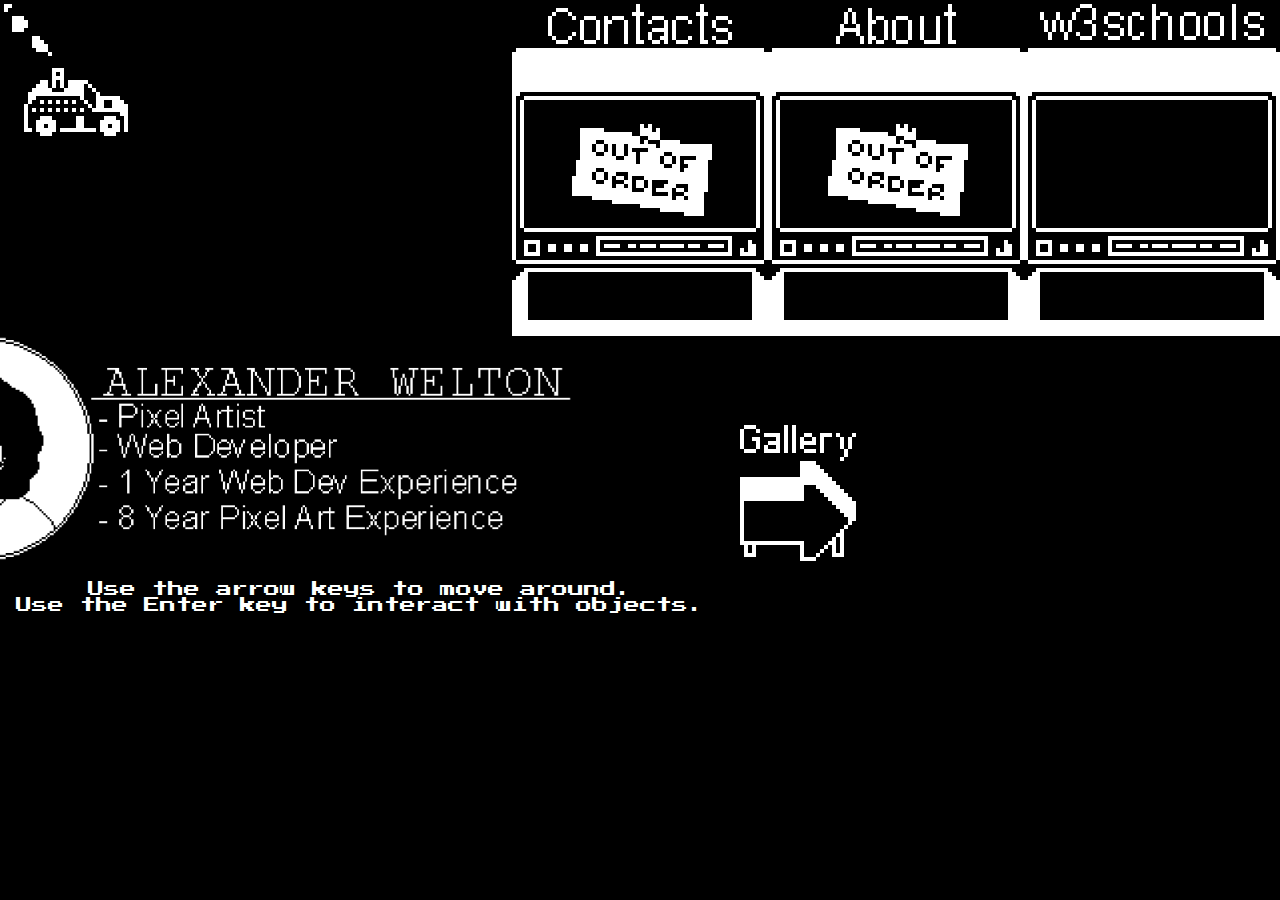
<file: index.html>
<!DOCTYPE html>
<html lang="en">
<head>
    <meta charset="UTF-8">
    <meta name="viewport" content="width=device-width, initial-scale=1.0">
    <title>Alex's Portfolio</title>
    <link rel = "stylesheet" href = "CSS/index.css">
    <script src = "https://code.jquery.com/jquery-3.6.0.js" integrity = "sha256-H+K7U5CnXl1h5ywQfKtSj8PCmoN9aaq30gDh27Xc0jk=" crossorigin="anonymous"></script>
    <link rel = "icon" href = "Images/favicon.png">
</head>
<body onkeydown = " getKeyPressed(event.keyCode); changeImage();" onkeyup = "getKeyUnpressed(event.keyCode);">
    <img id = "sub-car" src = "Images/sub-car-horizontal.gif" class = "charObjectH">
    <img id = "w3" src = "Images/w3-monitor.png" class = "screenObject monitor">
    <img id = "monitor2" src = "Images/about-monitor.png" class = "screenObject monitor">
    <img id = "monitor3" src = "Images/contacts-monitor.png" class = "screenObject monitor">
    <img id = "portrait" src = "Images/placeholder-portrait.png" class = "profileObject">
    <img id = "arrowRight" src = "Images/arrow_right.png" class = "arrowObject">
    <p id="topText">Use the arrow keys to move around. <br> Use the Enter key to interact with objects.</p>
    <script src = "JS/index.js"></script>
</body>
</html>
</file>
<file: CSS/index.css>
@font-face {
  font-family: PressStart2P;
  src: url(../Fonts/PressStart2P.ttf);
}

body {
  background-color: black;
  color: white;
  font-size: 16px;
}

body#galleryBody {
  font-family: monospace;
}

#topText {
  text-align: center;
  max-width: 45rem;
  font-family: PressStart2P;
  position: relative;
  top: 1rem;
}

* {
  margin: 0rem;
  padding: 0rem;
}

.charObjectH {
  width: 8.25rem;
  height: auto;
  position: relative;
}

.charObjectV {
  width: 4.75rem;
  height: auto;
  position: relative;
  margin-left: 1.75rem;
  margin-right: 1.75rem;
}

.screenObject {
  width: 16rem;
  height: auto;
  position: relative;
  z-index: 1;
  float: right;
}

.profileObject {
  width: 46rem;
  height: auto;
  position: relative;
  left: -8.25rem;
  z-index: 1;
}

.arrowObject {
  width: 7.25rem;
  height: auto;
  position: relative;
}

.flipped {
  transform: scale(-1, 1);
  -moz-transform: scale(-1, 1);
  -webkit-transform: scale(-1, 1);
  -o-transform: scale(-1, 1);
  -khtml-transform: scale(-1, 1);
  -ms-transform: scale(-1, 1);
}
/*# sourceMappingURL=index.css.map */
</file>
